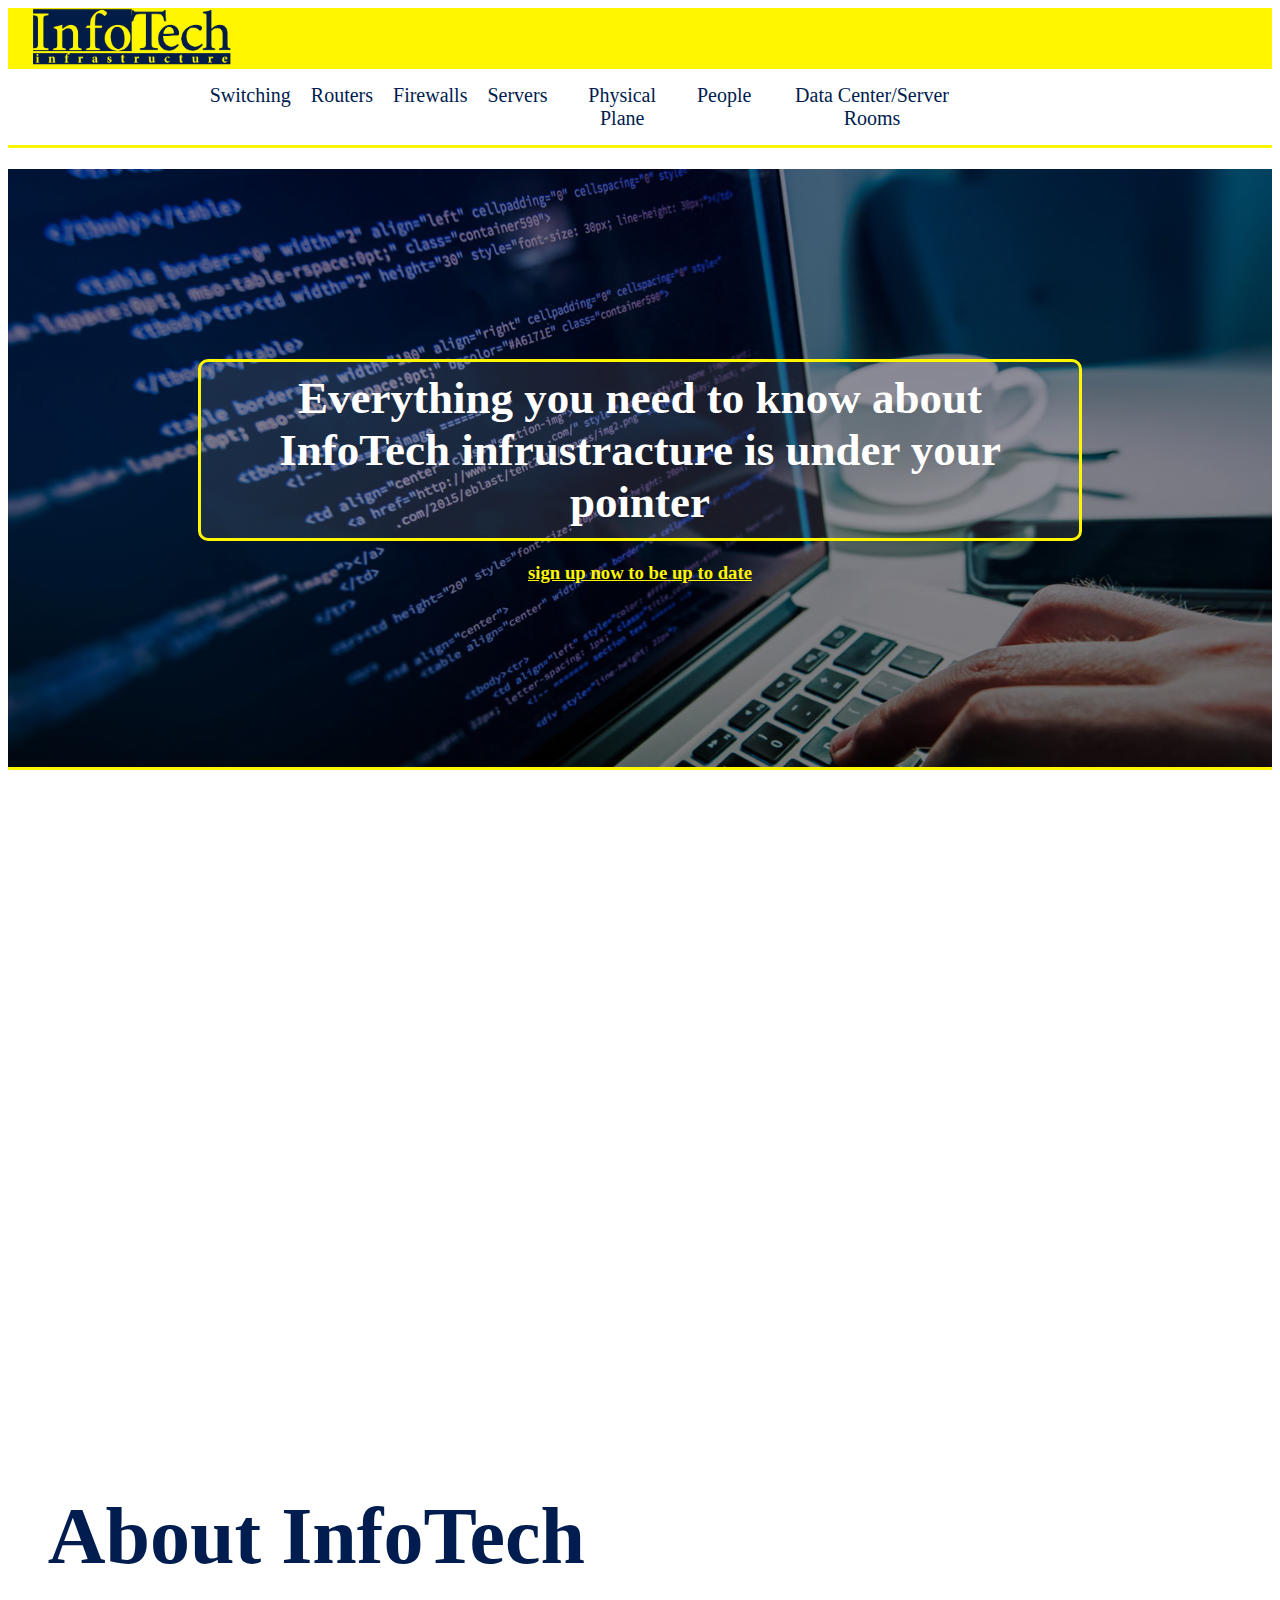
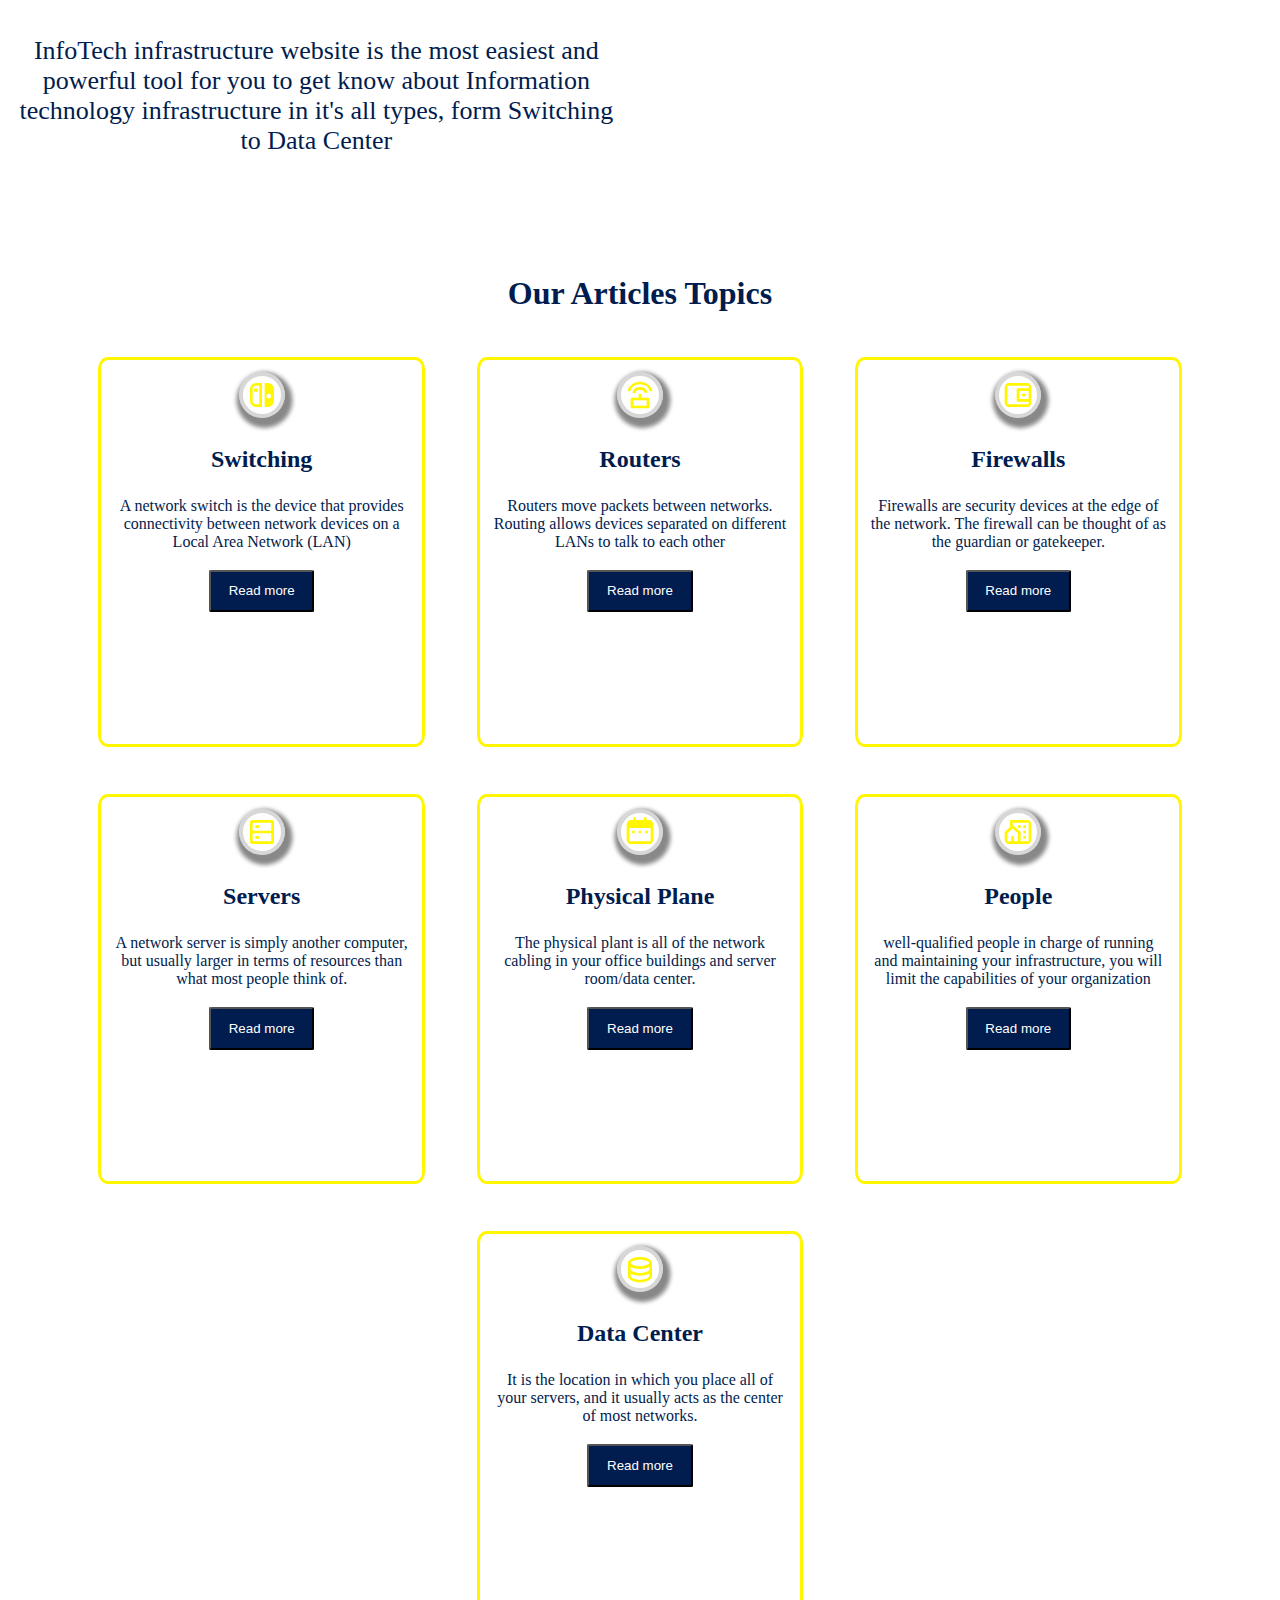
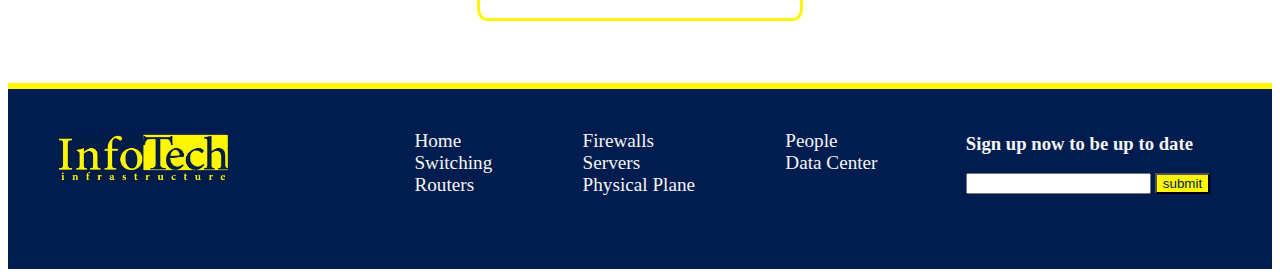
<file: index.html>
<!DOCTYPE html>
<html>
    <head>
        <title>InfoTech HomePage</title>
        <link type="text/css" rel="stylesheet" href="css/main.css"/>
        <meta name="viewport" content="width=device-width, initial-scale=1.0"/>
        <script src="https://ajax.googleapis.com/ajax/libs/jquery/3.5.1/jquery.min.js"></script>
    </head>
    <body>
    <header>
        <div id="nav">
            <div class="logo">
                <a id="nav_left" href="index.html"><img src='images/logo2.png' alt="logo"/></a>
                <div id='right'>
                    <ul>
                        <li id="Login" ><a href='login.html' > &nbsp;Login&nbsp; </li></a>
                        <li id="Signup"><a href='signup.html' >Signup</a></li>
                    </ul>
                </div>
            </div>
            <div class="nav">
                <ul>
                    <li><a href="Switching.html">Switching</a></li>
                    <li><a href="Routers.html">Routers</a></li>
                    <li><a href="Firewalls.html">Firewalls</a></li>
                    <li><a href="Servers.html">Servers</a></li>
                    <li><a href='Physical_Plane.html'>Physical Plane</a></li>
                     <li><a href='People.html'>People</a></li>
                     <li><a href='Data_Center.html'>Data Center/Server Rooms</a></li>
                </ul>
            </div>
        </div>
        <div id="header-main">
            <h1>
                <span>Everything you need to know about <br> InfoTech
                infrustracture is under your pointer</span>
            </h1>
            <h3><a href='signup.html'> sign up now to be up to date</a></h3>
        </div>
    </header><br><br>
    <main>
        <div class="aboutUs">
            <div  id="left">
                <br><br><br><br><br><br><br><br><br><br><br><br>
                <br><br><br><br><br><br><br><br><br><br><br><br>
                <br><br><br><br><br><br>
            </div>
            <div id="main_right">
                <h1>About InfoTech</h1>
                <p>InfoTech  infrastructure website is the most easiest and powerful tool for you 
                    to get know about Information technology infrastructure
                    in it's all types, form Switching to Data Center 
               </p>
            </div>
        </div>
    </main>
    <div id="section">
        <h1>Our Articles Topics</h1>
        <div class="sections">
            <a href="Switching.html">
                <svg xmlns="http://www.w3.org/2000/svg" viewBox="0 0 24 24" width="32" height="32">
                    <path fill="none" d="M0 0h24v24H0z"/>
                    <path d="M12 3v18H7.6A4.6 4.6 0 0 1 3 16.4V7.6A4.6 4.6 0 0 1 7.6 3H12zm-2 2H7.6A2.6 2.6 0 0 0 5 7.6v8.8A2.6 2.6 0 0 0 7.6 19H10V5zm-2.5 5a1.5 1.5 0 1 1 0-3 1.5 1.5 0 0 1 0 3zM14 3h2.4A4.6 4.6 0 0 1 21 7.6v8.8a4.6 4.6 0 0 1-4.6 4.6H14V3zm3 11.7a1.8 1.8 0 1 0 0-3.6 1.8 1.8 0 0 0 0 3.6z" 
                    fill="rgba(255,246,0,1)"/>
                </svg>
            </a>
            <h3>Switching</h3>
            <p>
                A network switch is the device that provides connectivity
                between network devices on a Local Area Network (LAN)
            </p>
            <a href="Switching.html"><button>Read more</button></a>
        </div>
        <div class="sections">
            <a href="Routers.html">
                <svg xmlns="http://www.w3.org/2000/svg" viewBox="0 0 24 24" width="32" height="32">
                    <path fill="none" d="M0 0h24v24H0z"/>
                    <path d="M11 14v-3h2v3h5a1 1 0 0 1 1 1v6a1 1 0 0 1-1 1H6a1 1 0 0 1-1-1v-6a1 1 0 0 1 1-1h5zM2.51 8.837C3.835 4.864 7.584 2 12 2s8.166 2.864 9.49 6.837l-1.898.632a8.003 8.003 0 0 0-15.184 0l-1.897-.632zm3.796 1.265a6.003 6.003 0 0 1 11.388 0l-1.898.633a4.002 4.002 0 0 0-7.592 0l-1.898-.633zM7 16v4h10v-4H7z" 
                    fill="rgba(255,246,0,1)"/>
                </svg>
            </a>
            <h3>Routers</h3>
            <p>
                Routers move packets between networks. Routing allows 
                devices separated on different LANs to talk to each other 
            </p>
            <a href="Routers.html"><button>Read more</button></a>
        </div>
        <div class="sections">
            <a href="Firewalls.html">
                <svg xmlns="http://www.w3.org/2000/svg" viewBox="0 0 24 24" width="32" height="32">
                    <path fill="none" d="M0 0h24v24H0z"/>
                    <path d="M20 7V5H4v14h16v-2h-8a1 1 0 0 1-1-1V8a1 1 0 0 1 1-1h8zM3 3h18a1 1 0 0 1 1 1v16a1 1 0 0 1-1 1H3a1 1 0 0 1-1-1V4a1 1 0 0 1 1-1zm10 6v6h7V9h-7zm2 2h3v2h-3v-2z" 
                    fill="rgba(255,246,0,1)"/>
                </svg>
            </a>
            <h3>Firewalls</h3>
            <p>
                Firewalls are security devices at the edge of the network. 
                The firewall can be thought of as the guardian or gatekeeper.
            </p>
           <a href="Firewalls.html"> <button>Read more</button></a>
        </div>
        <div class="sections">
            <a href="Servers.html">    
                <svg xmlns="http://www.w3.org/2000/svg" viewBox="0 0 24 24" width="32" height="32">
                    <path fill="none" d="M0 0h24v24H0z"/>
                    <path d="M5 11h14V5H5v6zm16-7v16a1 1 0 0 1-1 1H4a1 1 0 0 1-1-1V4a1 1 0 0 1 1-1h16a1 1 0 0 1 1 1zm-2 9H5v6h14v-6zM7 15h3v2H7v-2zm0-8h3v2H7V7z" 
                    fill="rgba(255,246,0,1)"/>
                </svg>
            </a>
            <h3>Servers</h3>
            <p>
                A network server is simply another computer, but usually 
                larger in terms of resources than what most people think of.
            </p>
            <a href="Servers.html"><button>Read more</button></a>
        </div>
        <div class="sections">
            <a href="Physical_Plane.html">
                <svg xmlns="http://www.w3.org/2000/svg" viewBox="0 0 24 24" width="32" height="32">
                    <path fill="none" d="M0 0h24v24H0z"/>
                    <path d="M17 3h4a1 1 0 0 1 1 1v16a1 1 0 0 1-1 1H3a1 1 0 0 1-1-1V4a1 1 0 0 1 1-1h4V1h2v2h6V1h2v2zM4 9v10h16V9H4zm2 2h2v2H6v-2zm5 0h2v2h-2v-2zm5 0h2v2h-2v-2z" 
                    fill="rgba(255,246,0,1)"/>
                </svg>
            </a>
            <h3>Physical Plane</h3>
            <p>
                The physical plant is all of the network cabling in 
                your office buildings and server room/data center.
            </p>
            <a href="Physical_Plane.html"><button>Read more</button></a>
        </div>
        <div class="sections">
            <a href="People.html">
                <svg xmlns="http://www.w3.org/2000/svg" viewBox="0 0 24 24" width="32" height="32">
                    <path fill="none" d="M0 0h24v24H0z"/>
                    <path d="M21 21H3a1 1 0 0 1-1-1v-7.513a1 1 0 0 1 .343-.754L6 8.544V4a1 1 0 0 1 1-1h14a1 1 0 0 1 1 1v16a1 1 0 0 1-1 1zM9 19h3v-6.058L8 9.454l-4 3.488V19h3v-4h2v4zm5 0h6V5H8v2.127c.234 0 .469.082.657.247l5 4.359a1 1 0 0 1 .343.754V19zm2-8h2v2h-2v-2zm0 4h2v2h-2v-2zm0-8h2v2h-2V7zm-4 0h2v2h-2V7z" 
                    fill="rgba(255,246,0,1)"/>
                </svg>
            </a>
            <h3>People</h3>
            <p>
                well-qualified people in charge of running and maintaining your infrastructure,
                you will limit the capabilities of your organization
            </p>
            <a href="People.html"><button>Read more</button></a>
        </div>
        <div class="sections">
            <a href="Data_Center.html">
                <svg xmlns="http://www.w3.org/2000/svg" viewBox="0 0 24 24" width="32" height="32">
                    <path fill="none" d="M0 0h24v24H0z"/>
                    <path d="M5 12.5c0 .313.461.858 1.53 1.393C7.914 14.585 9.877 15 12 15c2.123 0 4.086-.415 5.47-1.107 1.069-.535 1.53-1.08 1.53-1.393v-2.171C17.35 11.349 14.827 12 12 12s-5.35-.652-7-1.671V12.5zm14 2.829C17.35 16.349 14.827 17 12 17s-5.35-.652-7-1.671V17.5c0 .313.461.858 1.53 1.393C7.914 19.585 9.877 20 12 20c2.123 0 4.086-.415 5.47-1.107 1.069-.535 1.53-1.08 1.53-1.393v-2.171zM3 17.5v-10C3 5.015 7.03 3 12 3s9 2.015 9 4.5v10c0 2.485-4.03 4.5-9 4.5s-9-2.015-9-4.5zm9-7.5c2.123 0 4.086-.415 5.47-1.107C18.539 8.358 19 7.813 19 7.5c0-.313-.461-.858-1.53-1.393C16.086 5.415 14.123 5 12 5c-2.123 0-4.086.415-5.47 1.107C5.461 6.642 5 7.187 5 7.5c0 .313.461.858 1.53 1.393C7.914 9.585 9.877 10 12 10z" 
                    fill="rgba(255,246,0,1)"/>
                </svg>
            </a>
            <h3>Data Center</h3>
            <p>
                It is the location in which you place all of your servers,
                 and it usually acts as the center of most networks.
            </p>
            <a href="Data_Center.html"><button>Read more</button></a>
        </div>
    </div>
    <footer>
        <div id="footer_left">
        <a href="index.html"><img src="images/logo2.png" alt="logo"/></a>
        </div>
        
        <div id="footer_center">
            <div id="footer_center_left">
                <ul>
                    <li><a href="index.html">Home</a></li>
                    <li><a href="Switching.html">Switching</a></li>
                    <li><a href="Routers.html">Routers</a></li>
                </ul>
            </div>
            <div id="footer_center_center">
                <ul>
                    <li><a href="Firewalls.html">Firewalls</a></li>
                    <li><a href="Servers.html">Servers</a></li>
                    <li><a href="Physical_Plane.html">Physical Plane</a></li>
                </ul>
            </div>
            <div id="footer_center_right">
                <ul>
                    <li><a href="People.html">People</a></li>
                    <li><a href="Data_Center.html">Data Center</a></li>
                </ul>
            </div>
        </div>
        <div id="footer_right">
            <h3>
                Sign up now to be up to date
            </h3>
            <form method="post">
                <input type="text" >
                <input type="submit" value="submit">
            </form>
        </div>
        <br><br><br><br><br><br><br><br><br><br>
    </footer>
    <script>
        setTimeout(function(){
            document.getElementById('right').style.visibility='visible';
        },1000);

        $(document).ready(function(){
            $('#Login').mouseover(function(){
                $('#Login').css("background-color","rgb(1,28,78)");
                $('#Login a').css("color","rgb(255,255,255)"); 
            });
            $('#Login').mouseout(function(){
                $('#Login').css("background-color","transparent");
                $('#Login a').css("color","rgb(1,28,78)"); 
            });
            $('#Signup').mouseover(function(){
                $('#Signup').css("background-color","rgb(1,28,78)");
                $('#Signup a').css("color","rgb(255,255,255)"); 
            });
            $('#Signup').mouseout(function(){
                $('#Signup').css("background-color","transparent");
                $('#Signup a').css("color","rgb(1,28,78)"); 
            });
        });
        $(document).scroll(function() {
         $("#left").addClass("left");
         $("#main_right").addClass("right"); 
         $(".sections").addClass("section_animation");
        });
    </script>
    </body>
</html>
</file>
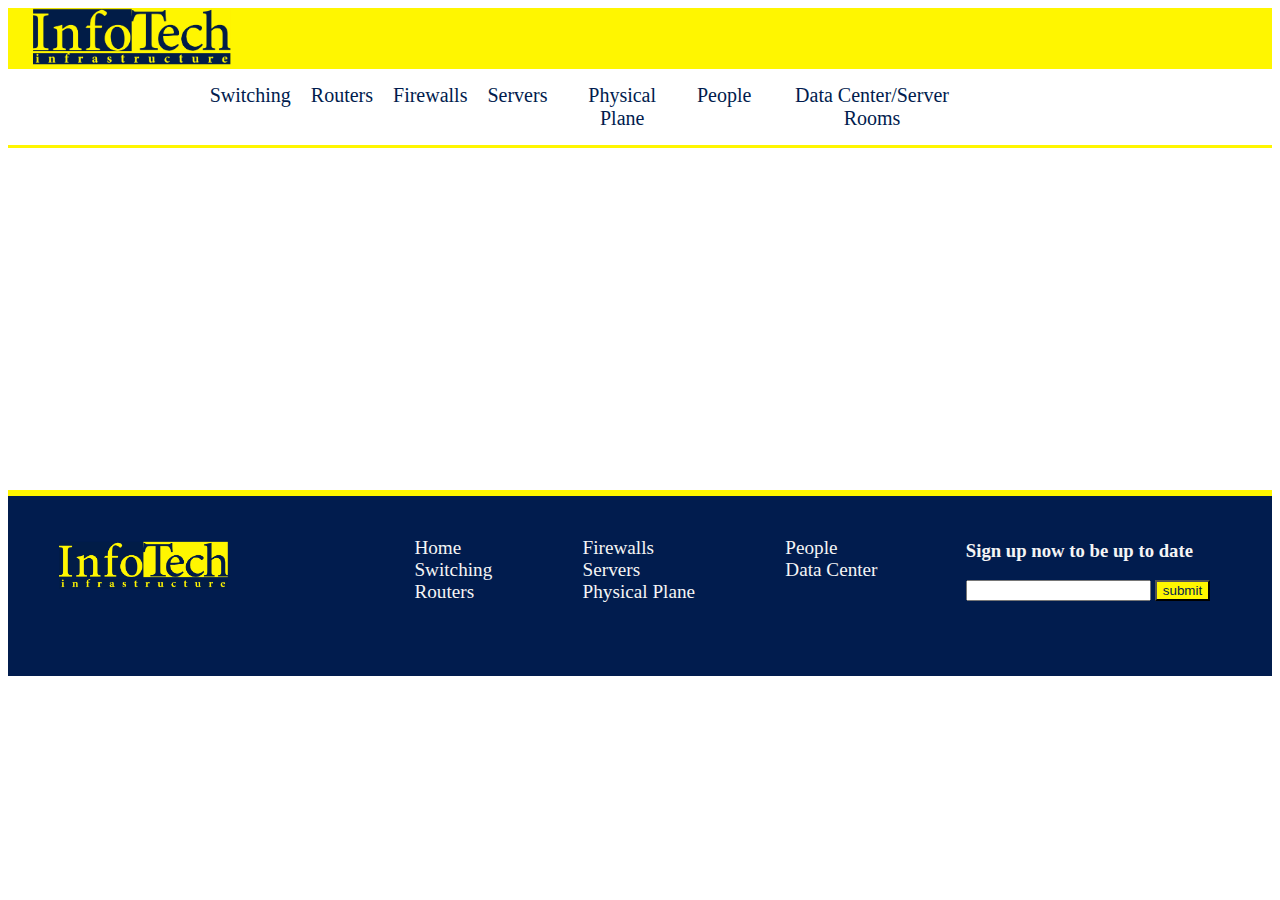
<file: Data_Center.html>
<!DOCTYPE html>
<html>
    <head>
        <title>InfoTech HomePage</title>
        <link type="text/css" rel="stylesheet" href="css/main.css"/>
        <meta name="viewport" content="width=device-width, initial-scale=1.0"/>
        <script src="https://ajax.googleapis.com/ajax/libs/jquery/3.5.1/jquery.min.js"></script>
    </head>
    <body>
    <header>
        <div id="nav">
            <div class="logo">
                <a id="nav_left" href="index.html"><img src='images/logo2.png' alt="logo"/></a>
                <div id='right'>
                    <ul>
                        <li id="Login" ><a href='login.html' > &nbsp;Login&nbsp; </li></a>
                        <li id="Signup"><a href='signup.html' >Signup</a></li>
                    </ul>
                </div>
            </div>
            <div class="nav">
                <ul>
                    <li><a href="Switching.html">Switching</a></li>
                    <li><a href="Routers.html">Routers</a></li>
                    <li><a href="Firewalls.html">Firewalls</a></li>
                    <li><a href="Servers.html">Servers</a></li>
                    <li><a href='Physical_Plane.html'>Physical Plane</a></li>
                     <li><a href='People.html'>People</a></li>
                     <li><a href='Data_Center.html'>Data Center/Server Rooms</a></li>
                </ul>
            </div>
        </div>
        
    </header>
    
    <br><br><br><br><br><br><br><br><br><br><br><br><br><br><br><br><br><br><br>

    <footer>
        <div id="footer_left">
        <a href="index.html"><img src="images/logo2.png" alt="logo"/></a>
        </div>
        
        <div id="footer_center">
            <div id="footer_center_left">
                <ul>
                    <li><a href="index.html">Home</a></li>
                    <li><a href="Switching.html">Switching</a></li>
                    <li><a href="Routers.html">Routers</a></li>
                </ul>
            </div>
            <div id="footer_center_center">
                <ul>
                    <li><a href="Firewalls.html">Firewalls</a></li>
                    <li><a href="Servers.html">Servers</a></li>
                    <li><a href="Physical_Plane.html">Physical Plane</a></li>
                </ul>
            </div>
            <div id="footer_center_right">
                <ul>
                    <li><a href="People.html">People</a></li>
                    <li><a href="Data_Center.html">Data Center</a></li>
                </ul>
            </div>
        </div>
        <div id="footer_right">
            <h3>
                Sign up now to be up to date
            </h3>
            <form method="post">
                <input type="text" >
                <input type="submit" value="submit">
            </form>
        </div>
        <br><br><br><br><br><br><br><br><br><br>
    </footer>
    <script>
        setTimeout(function(){
            document.getElementById('right').style.visibility='visible';
        },1000);

        $(document).ready(function(){
            $('#Login').mouseover(function(){
                $('#Login').css("background-color","rgb(1,28,78)");
                $('#Login a').css("color","rgb(255,255,255)"); 
            });
            $('#Login').mouseout(function(){
                $('#Login').css("background-color","transparent");
                $('#Login a').css("color","rgb(1,28,78)"); 
            });
            $('#Signup').mouseover(function(){
                $('#Signup').css("background-color","rgb(1,28,78)");
                $('#Signup a').css("color","rgb(255,255,255)"); 
            });
            $('#Signup').mouseout(function(){
                $('#Signup').css("background-color","transparent");
                $('#Signup a').css("color","rgb(1,28,78)"); 
            });
        });
    </script>
    </body>
</html>
</file>
<file: css/main.css>
/* mian color
 **background-color: rgb(255,246,0);
 **background-color:rgb(1,28,78);
 */ 
body{
   
}
/* start styling the top part of nav */
.logo{
    background-color: rgb(255,246,0);
    padding: 0% 2% 0% 2%;
}
.logo div{
    display: inline-block;
    float: right;
}
#nav_left img{
    width: 200px; 
    padding: 0;
    margin: 0; 
}
#right{
    visibility: hidden;
}
#right a{
    text-decoration: none;
    padding:3%;
    color: rgb(1,28,78);
}
   
#right ul li{
    list-style-type:none;
    display:inline-block;
    margin: 10px;
    padding: 10px 15px 10px 15px;
    position: relative;
    top: -18px;
    font-size: 18px;
    border:3px solid rgb(1,28,78);
    border-radius: 25%;
    font-weight: bold;  
}


/* end styling the top part of nav */

/* start styling the bottom part of nav */

.nav{
    text-align: center;
    border-bottom: 3px solid  rgb(255,246,0);
    padding: 0;
    margin: 0px;
    
}
.nav ul{
    margin: 0% 0% 0% 12%;
    display: flex;
    flex-wrap: nowrap;

}
.nav li{
    list-style-type: none;
    display: inline-block;
    padding: 15px 10px 15px 10px;
    font-size: 20px;
    
}
.nav li a{
    color: rgb(1,28,78);
    text-decoration: none;
   
}

.nav li a:hover{
    border: 1px solid rgb(1,28,78);
    padding: 3px;
    box-shadow: 5px 10px 18px #888888;
    background-color:rgb(1,28,78);
    color:white;
    border-radius: 3%;
}

/* end styling the bottom part of nav */

/* start styling the main header part  */
#header-main{
    background:linear-gradient(rgba(0,0,40,.5), rgba(0,0,0,.5)), url("../images/Information-Technology-1.jpg");
    border-bottom: 3px solid rgb(255,246,0);
    background-repeat: no-repeat;
    background-size: cover;
}

#header-main h1{
    text-align: center;
    padding: 15% 15% 0% 15%;
    color: white;
}
#header-main h1 span{
    font-size: 45px;
    display: block;
    border:3px solid rgb(255,246,0);
    padding: 10px 7px;
    background-color: rgba(255,255,255,0.1);
    border-radius: 10px
}

#header-main h3{
    text-align: center;
    margin-top: 0 auto;
    padding-bottom: 13%;

}

#header-main h3 a {
    color: rgb(255,246,0);
    
}
#header-main h3 a:hover {
    color: white;
}
/* end of header styling */
/*https://www.bmc.com/blogs/what-is-it-infrastructure-and-what-are-its-components/*/
/*start styling the main part*/
@keyframes example {
    from {left: -450px;}
    to {left: 0px;}
  }

div.left {
    position: relative;
    width: 50%;
    background-image: url('../images/TechGraphic.png');
    background-size: cover;
    background-repeat: no-repeat;
    display: inline-block;
    animation-name: example;
    animation-duration: 2s;
    float: left;
}

@keyframes goIn {
    from {right: -500px;}
    to {right: 0px;}
  }
#main_right{
    text-align: center;
    color: rgb(1,28,78);
    width: 48%;
    float: left;
    padding: 5px;
}

#main_right h1{
    font-size: 80px;
    margin-top: 0px;
    padding-top: 140px;
}

#main_right p{
    font-size: 26px;
    padding-bottom: 50px;

}

.right{
    animation-name: goIn;
    animation-duration: 2s;
    position: relative;
}
main{
    display: inline-block;
}
/* end styling about us section */

/* start styling sections */

@keyframes fadeIn {
    from { opacity: 0; bottom: 50px; }
    to { opacity: 1; bottom:0px;}
}

#section{
    text-align: center;
    display: block;
    margin: 3%;
}
#section h1{
    color: rgb(1,28,78);
}

div.sections{
    position: relative;
    display: inline-block;
    width: 25%;
    height: 40vh;
    margin: 2%;
    border: 3px solid rgb(255,246,0);
    color: rgb(1,28,78);
    padding: 1%; 
    border-radius: 3%;
}
div.sections svg{
    border: 4px solid rgba(155,155,155,0.4);
    box-shadow: 2.5px 5px 4px 5px #888888;
    padding: 1%;
    border-radius: 50%;
}
div.sections h3{
    font-weight: bold;
    font-size: x-large ;
}

div.sections button{
    padding: 4% 6% 4% 6%;
    border-radius: 3%;
    color: white;
    background-color: rgb(1,28,78);
    margin-top:1%;
}
div.sections button:hover{
    background-color:rgb(255,246,0);
}
.section_animation{
    animation-name: fadeIn;
    animation-duration: 3s;
}
/* end styling of main part */

/* start styling of the footer */
footer{
    display: block;
    background-color: rgb(1,28,78);
}
#footer_left{
    width: 27%;
    display: block;
    float: left;
}
#footer_left img{
  width: 50%;
  padding: 15% 0% 15% 15%;
  
}

#footer_center{
    display: block;
    border:3px solid rgb(255,246,0);
}
#footer_center_left , #footer_center_right,#footer_center_center{
    display: inline-block;
    float: left;
    padding: 2%;
    font-size: larger;
}

#footer_center li{
    list-style-type: none;
}

#footer_center a{
    text-decoration: none;
    color:whitesmoke;
}


#footer_center a:hover{
    text-decoration: none;
    color:rgb(255,246,0);
}
#footer_right{
    padding-right: 50px;
    float: left;
    color:whitesmoke;
    padding:2% 2.5% 1.5% 5%;
}
input[type=submit]{
    background-color: rgb(255,246,0);
    color: rgb(1,28,78);
}
/* end of styling footer */
@media screen and (max-width: 520px) {
   #right{
        display: none;
    }
    .nav li{
        display: block;
        box-shadow: 2.5px 5px 4px 5px rgba(155,155,155,0.5);
        background-color: rgb(1,28,78);
    }
    .nav li a{
        color: whitesmoke;
    }
    .nav{
        margin: 1% 0% 1% -25%;
        padding: 0% ;
        display: block;
        border-bottom: 5px solid rgb(255,246,0);
    }
    .nav ul{
        display: block;
    }
     #main_right{
        width: 100%;
    }
    #left{
        width: 100%;
    }
    .sections{
        overflow: scroll;
    }
    #footer_left{
        width: 100%;
        display: block;
        
    }
    #footer_center,#footer_center_left, #footer_center_center,
    #footer_center_right, #footer_right{
        display: block;
        background-color: rgb(1,28,78);
    }
}
</file>
